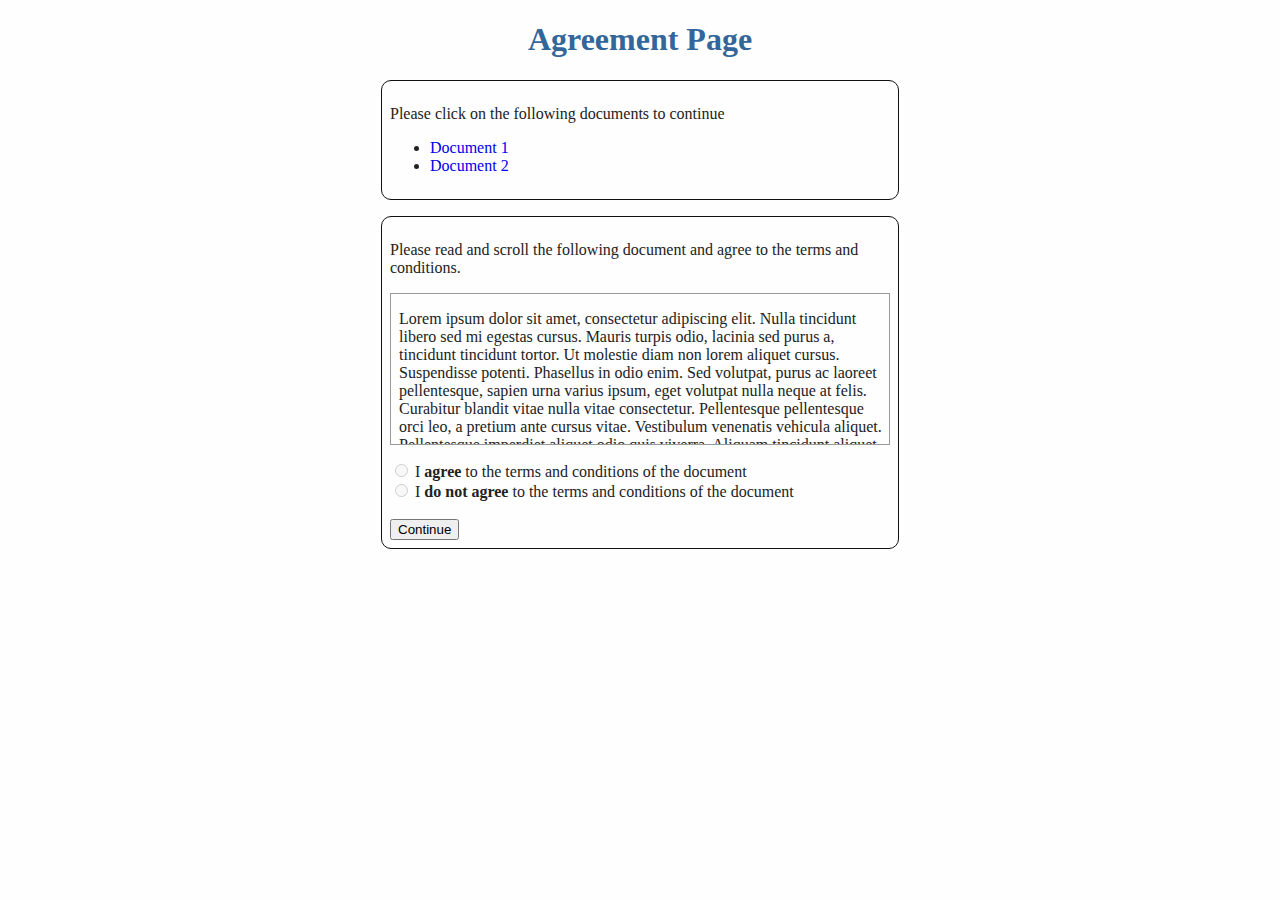
<file: public_html/FINAL/index.html>
<!DOCTYPE html>
<html>
	<head>
		<title> JavaScript - Midterm/Final Exam </title>
		<style>
			body {
				background-color: #fefefe;
				color: #222;
			}
			
			h1 {
				text-align: center;
				color: #369;
			}
			
			.contentBox {
				
				width: 500px;
				border: 1px solid #111;
				margin: 1em;
				margin-left: auto;
				margin-right: auto;
				padding: 0.5em;
				border-radius: 10px;
			
			}
			.scrollBoxWrapper {
				border: 1px solid #999;
				margin-top: 0.5em;
				margin-bottom: 1em;
				padding-left: 0.5em;
			}
			.scrollBox {
				height: 150px;
				overflow: auto;
			}
			
			a {
				text-decoration: none;
			}
			
			a:hover {
				text-decoration: underline;
			}
		</style>
	</head>
	<body>
	
		<h1> Agreement Page </h1>
		<div id="section1" class="contentBox">
		
			<p> Please click on the following documents to continue </p>
			
			<ul>
				<li> <a href="#" id="agreeLink1" />Document 1</a> </li>
				<li> <a href="#" id="agreeLink2" />Document 2</a> </li>
			</ul>
		
		</div>	
		
		
		<div id="section2" class="contentBox">
			
			<p> Please read and scroll the following document and agree to the terms and conditions. </p>
			
			<div class="scrollBoxWrapper">
			<div id="agreeScroll" class="scrollBox">
				<p>
					Lorem ipsum dolor sit amet, consectetur adipiscing elit. Nulla tincidunt libero sed mi egestas cursus. Mauris turpis odio, lacinia sed purus a, tincidunt tincidunt tortor. Ut molestie diam non lorem aliquet cursus. Suspendisse potenti. Phasellus in odio enim. Sed volutpat, purus ac laoreet pellentesque, sapien urna varius ipsum, eget volutpat nulla neque at felis. Curabitur blandit vitae nulla vitae consectetur. Pellentesque pellentesque orci leo, a pretium ante cursus vitae. Vestibulum venenatis vehicula aliquet. Pellentesque imperdiet aliquet odio quis viverra. Aliquam tincidunt aliquet euismod. In id ornare nunc, quis sodales nunc. Aliquam venenatis sed lacus eget tristique.
				</p>
				<p>
					Nullam at odio eu urna dictum consectetur. Proin vitae vulputate odio, viverra imperdiet est. Aenean quam lectus, vehicula vitae euismod nec, luctus eget elit. Quisque consectetur non nisi tempor tempus. Etiam eleifend ipsum neque, sit amet cursus lectus feugiat sit amet. Curabitur laoreet, est suscipit imperdiet consequat, tortor diam venenatis mi, eget convallis est sem quis felis. Sed suscipit lorem scelerisque magna porttitor auctor. Aenean eget dui dignissim, iaculis tortor ut, blandit orci.
				</p>
				<p>
					Duis iaculis sem neque, vitae imperdiet velit fringilla et. Nullam nunc justo, venenatis sit amet justo vel, convallis scelerisque metus. Quisque nec sodales lectus. Praesent sagittis augue sed dui euismod elementum. Maecenas vel nulla id massa pulvinar facilisis. Quisque aliquam nulla velit. In viverra tempus erat vitae egestas.
				</p>
				<p>
					Nunc nec dapibus ante. Nullam dictum ut sem mollis pulvinar. Quisque tincidunt non erat vel convallis. Ut metus nibh, euismod in ultricies vel, congue eget metus. Sed laoreet lacinia sollicitudin. Mauris dictum diam et gravida ullamcorper. Fusce libero leo, ultricies pellentesque justo vitae, adipiscing dictum metus. Aenean convallis elit a iaculis imperdiet.
				</p>
				<p>
					Cras aliquet neque et rhoncus mollis. Ut rhoncus elit neque, sit amet ullamcorper purus venenatis quis. Etiam molestie, libero nec commodo vestibulum, libero erat consequat lorem, eu elementum quam lacus et eros. Cras vitae lacus id felis euismod ullamcorper. Cras et leo quis tortor molestie vehicula. Sed lobortis mauris quis eleifend posuere. Suspendisse iaculis ultrices massa. Vivamus a libero vel mauris feugiat elementum. 
				</p>
			</div>
			</div>
			
			<form name="mform" id="mainform" action="">
			
				<input type="radio" id="agree" name="agreeForm" value="agree" disabled="disabled" /> <label for="agree"> I <strong>agree</strong> to the terms and conditions of the document</label>
				<br />
				<input type="radio" id="notagree" name="agreeForm" value="notagree" disabled="disabled" /> <label for="notagree"> I <strong>do not agree</strong> to the terms and conditions of the document</label>
			
				<br /><br />
				<input type="button" id="submitAgreement" value="Continue" />
			</form>
			
		</div>
        <script type="text/javascript" src="jquery.js"></script>
	<script type="text/javascript" src="script.js"></script>
	</body>
</html>
</file>
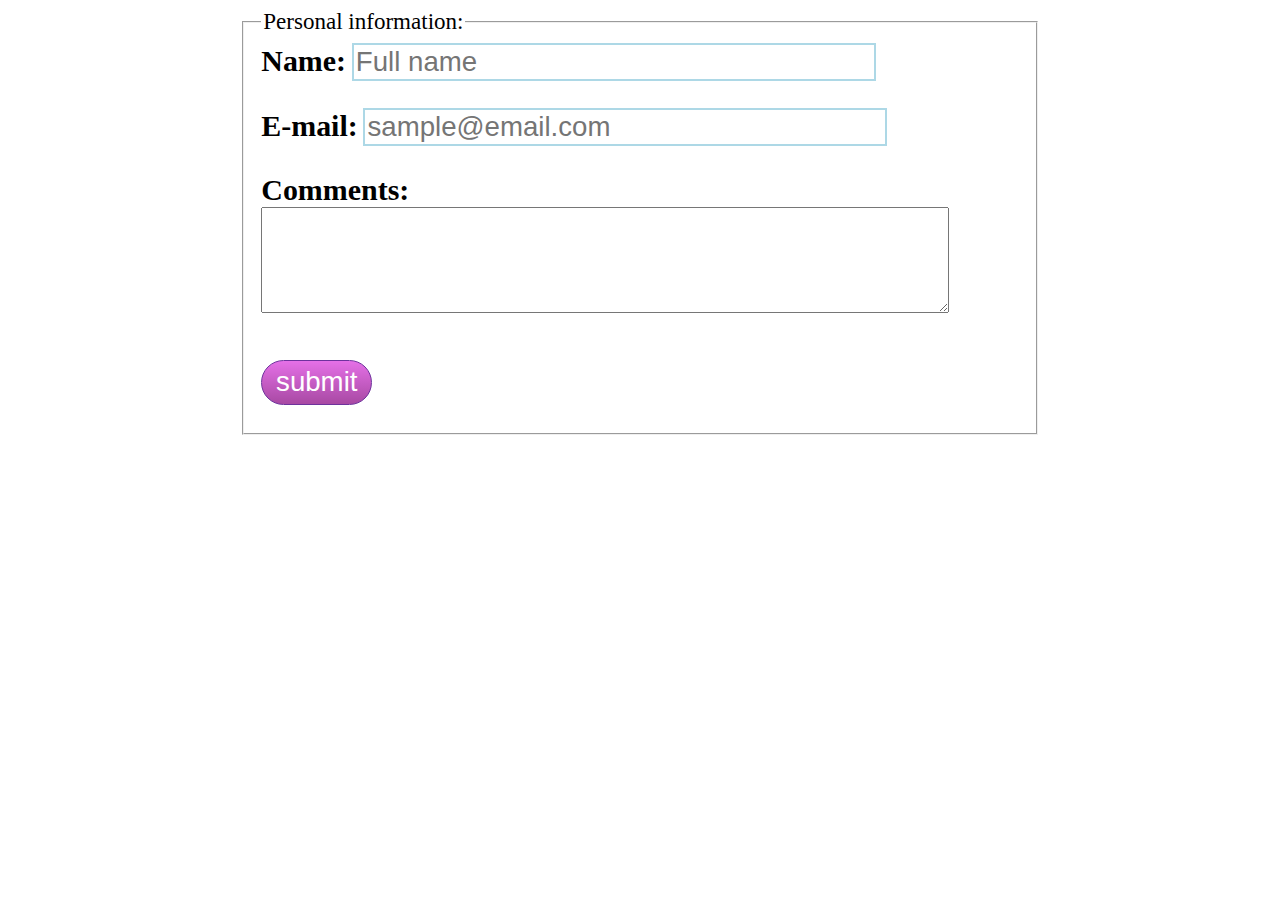
<file: public_html/week2/index.html>
<!DOCTYPE html>
<!--
To change this license header, choose License Headers in Project Properties.
To change this template file, choose Tools | Templates
and open the template in the editor.
-->
<html>
    <head>
        <title>Week 2 Lab</title>
        <meta charset="UTF-8">
        <meta name="viewport" content="width=device-width">
        <link rel="stylesheet" type="text/css" href="style.css" />

    </head>
    <body>
        
    <form name="mainform" id="mainform" action="">
        <div id="content">
        <fieldset>
                <legend>Personal information:</legend>                
                
                <label for="name">Name:</label> 
                <input id="name" name="name" type="text" size="30" placeholder="Full name" /> 
                <span class="error" id="err_name"></span> <br /><br />
                
                <label for="email">E-mail:</label> 
                <input id="email" name="email" type="text" size="30" placeholder="sample@email.com"  /> 
                <span class="error" id="err_email"></span> <br /><br />
                
                <label for="comments">Comments:</label> 
                <textarea id="comments" name="comments"></textarea> 
                <span class="error" id="err_comments"></span> <br /><br />
                
                <input type="button" value="submit" onclick="submitForm();" />
            </fieldset>
         </div>
    </form>
        
        <script type="text/javascript" src="scripts.js"></script>
    </body>
</html>
</file>
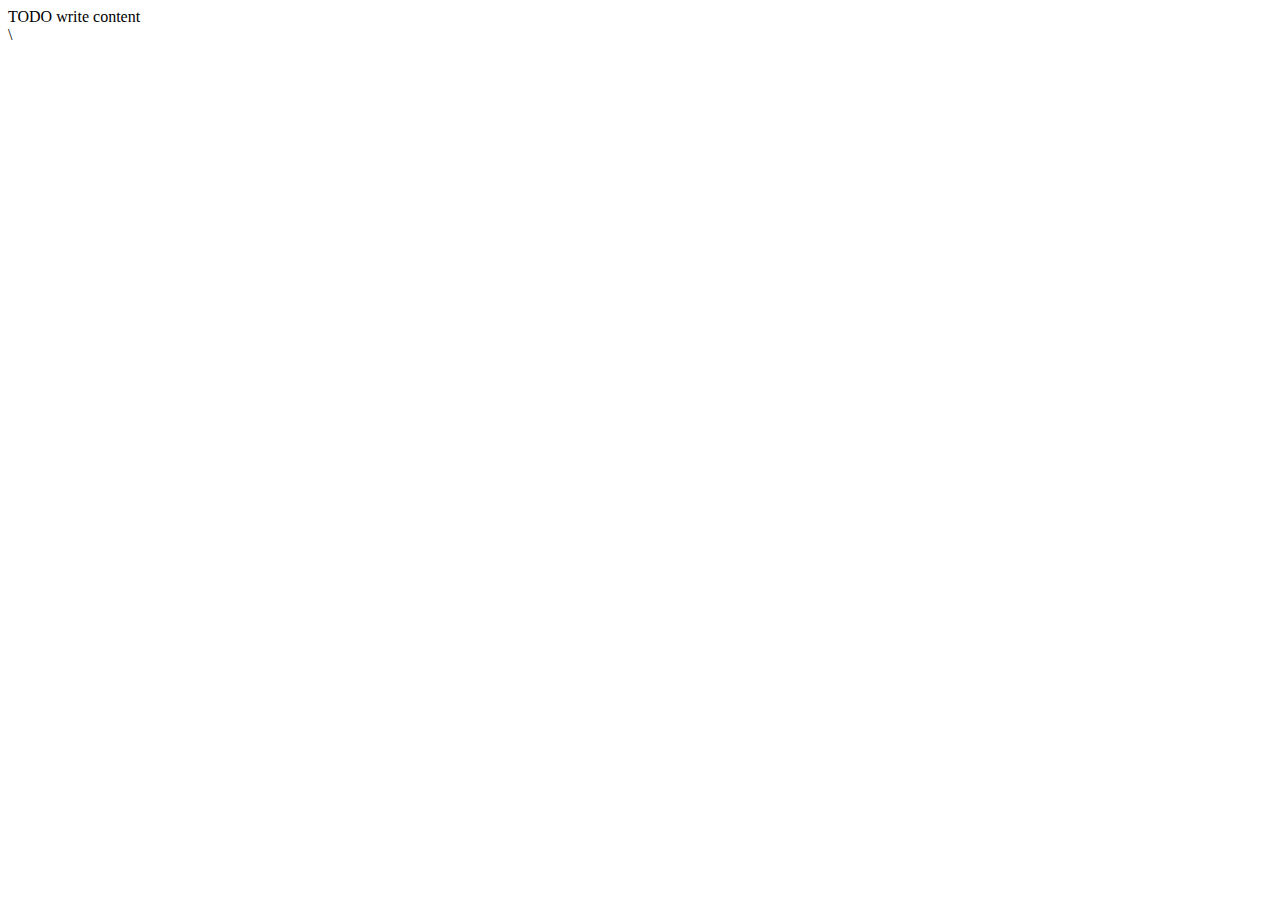
<file: public_html/week1/LAB1/index.html>
<!DOCTYPE html>
<!--
To change this license header, choose License Headers in Project Properties.
To change this template file, choose Tools | Templates
and open the template in the editor.
-->
<html>
    <head>
        <title>TODO supply a title</title>
        <meta charset="UTF-8">
        <meta name="viewport" content="width=device-width">
    </head>
    
    
    <body>
        <div>TODO write content</div>\
        
        <!--
        Step 1
        Create a JavaScript Variables each with it's own type. 
        String, boolean, number.  
        Use == and === to compare each one with a console.log 
        using IF statements.  
       -->
        
       <script type="text/javascript"> 
           
           var string1 = "java";
           var string2 = "sql";
           var number1 = 0;
           var number2 = 10;
           var bool1 = false;
           var bool2 = true;
           
       /* 
        * Comparision with ===                  -----------------------------
        */         
       
          if ( string1 === string2 ) {
            console.log ("java = sql");              
          } else {
            console.log ("java is not the same as sql");
          }
          
          if ( number1 === number2 ) {
            console.log ("same number");
          } else {
            console.log ("Different numbers");
          }
          
          if ( bool1 === bool2 ) {
              console.log ("The same decision");
          } else {
              console.log ("Different decision !!!");
          }
          
          
           /* 
        * Comparision with ==                   -----------------------------
        * STRAIGHT FORWARD COMPARISION BETWEEN THE SAME VARIABLES USING THE == THROWS
          NOT LOGIC RESULTS
        */  
       
          
           if ( string1 == string2 ) {
            console.log ("java = sql");              
          } else {
            console.log ("java is not the same as sql");
          }
          
          if ( number1 == number2 ) {
            console.log ("same number");
          } else {
            console.log ("Different numbers");
          }
          
          if ( bool1 == bool2 ) {
              console.log ("The same decision");
          } else {
              console.log ("Different decision !!!");
          }
          
             /* 
        * Comparision with the other types      -----------------------------
        * COMPARING A NUMBER WITH A BOOL WHICH HAS DIFFERENT VALUE THE !==
          IS EFFECTIVE AND CORRECT THE MISTAKE
        */  
           
           
           
           if ( number1 !== bool1) {
               console.log ("Different type of variable");
           }else {
               console.log ("Same type of variable ")
           }
           
            if ( number1 != bool1) {
               console.log ("Different type of variable");
           }else {
               console.log ("Same type of variable WRONGGG by using the wrong operator");
           }
           
                      
           if ( string1 == number1 ) {
               console.log ( "The same variable")
           }
       
       
       /* 
        * STEP 2 For loop 0 to 10      -----------------------------
        */  
       
       for ( i = 0; i <= 10; i++ ) {
           console.log (i);
       }
           
    
        console.log("");
       
       /* 
        * For loop 10 to 0      -----------------------------
        */  
       for ( x = 10; x >= 0; --x ) {
           console.log (x);
       }
       
     
       
       
       </script>
        
             
        
        
    </body>
</html>
</file>
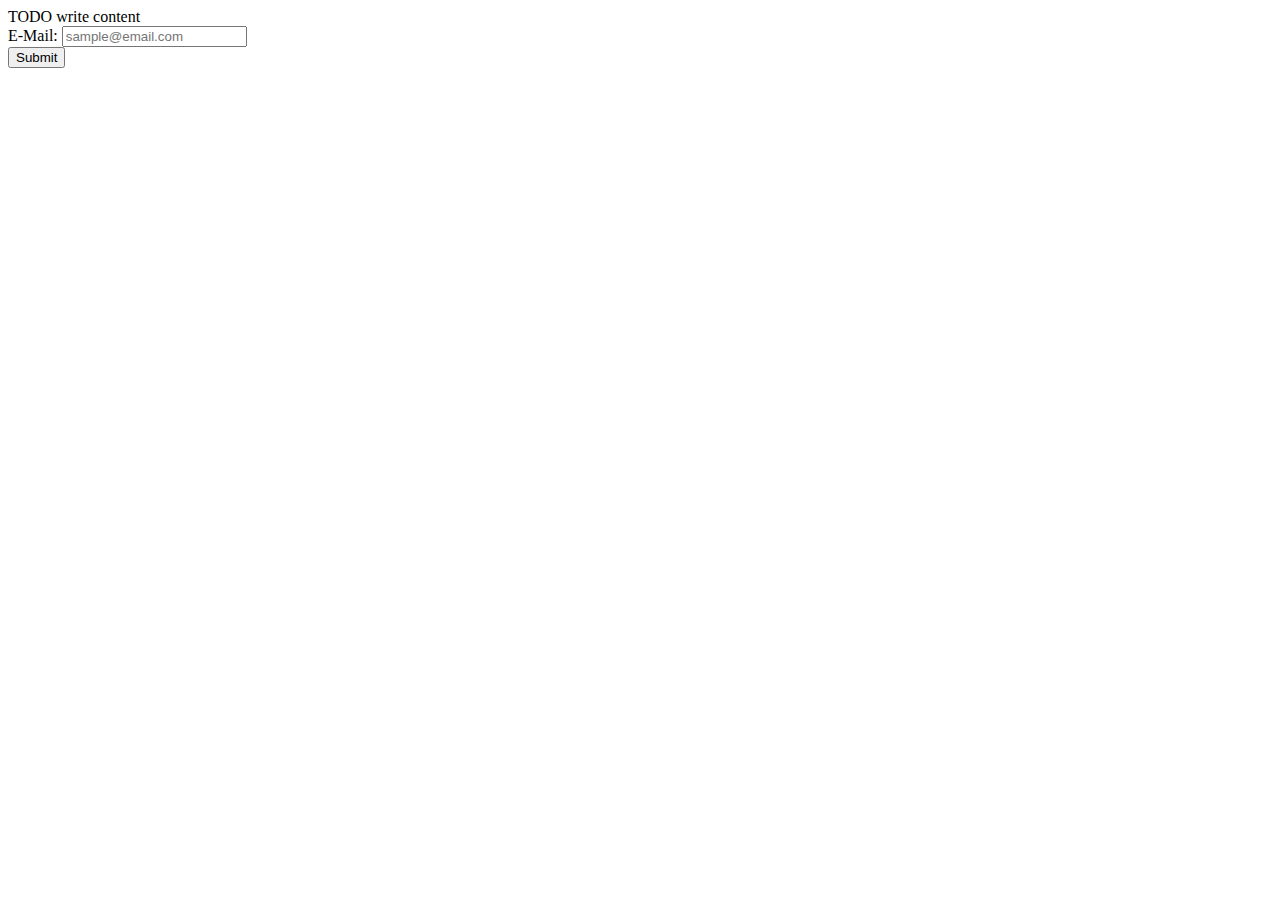
<file: public_html/week2/demo/index.html>
<!DOCTYPE html>
<!--
To change this license header, choose License Headers in Project Properties.
To change this template file, choose Tools | Templates
and open the template in the editor.
-->
<html>
    <head>
        <title>TODO supply a title</title>
        <meta charset="UTF-8">
        <meta name="viewport" content="width=device-width">
        
        <style type="text/css">
            
            .errorMsg {
                color: red;
                border: 1px solid blue;
                border-radius: 10px;
            }
            
            .validMsg {
                color: green;
                border: 1px solid blue;
                border-radius: 10px;
                
            }
            
         </style>   
        
    </head>
    <body>
        <div id="content">TODO write content</div>
        
        <form name="mainform" id="mainform">
            
            <label for="email">E-Mail:</label> 
            <input name="email" id="email" value="" placeholder="sample@email.com" />
            
            <br />
            <input type="button" value="Submit" onclick="validateEmail();" />
        </form>
        
        
        <script type="text/javascript">
        
            /*
           var email = document.getElementById("email");
           
           console.log(email.id);
           email.value = "gabriel@gforti.com";
           email.id = "EMAIL";
           
           console.log(email.id);
           */
           
           function validateEmail() {
               var email = document.getElementById("email");
               var div = document.getElementById("content");
               
               var mystring = "hey@hey.com";
               
               if ( email.value.length > 0 &&  email.value.indexOf("@") > 0 ) {
                   console.log("email is valid");
                   div.innerHTML = "<strong>Email is valid</strong>";
                   div.className = "validMsg";
               } else {
                   console.log("email is NOT valid");
                   div.innerHTML = "<strong>Email is <em>NOT</em> valid</strong>";
                   div.className = "errorMsg";
               }
               
               
               
               div.style.borderLeft = "5px solid yellow";
               
           }
           
           console.log( window );
           
        </script>
    </body>
</html>
</file>
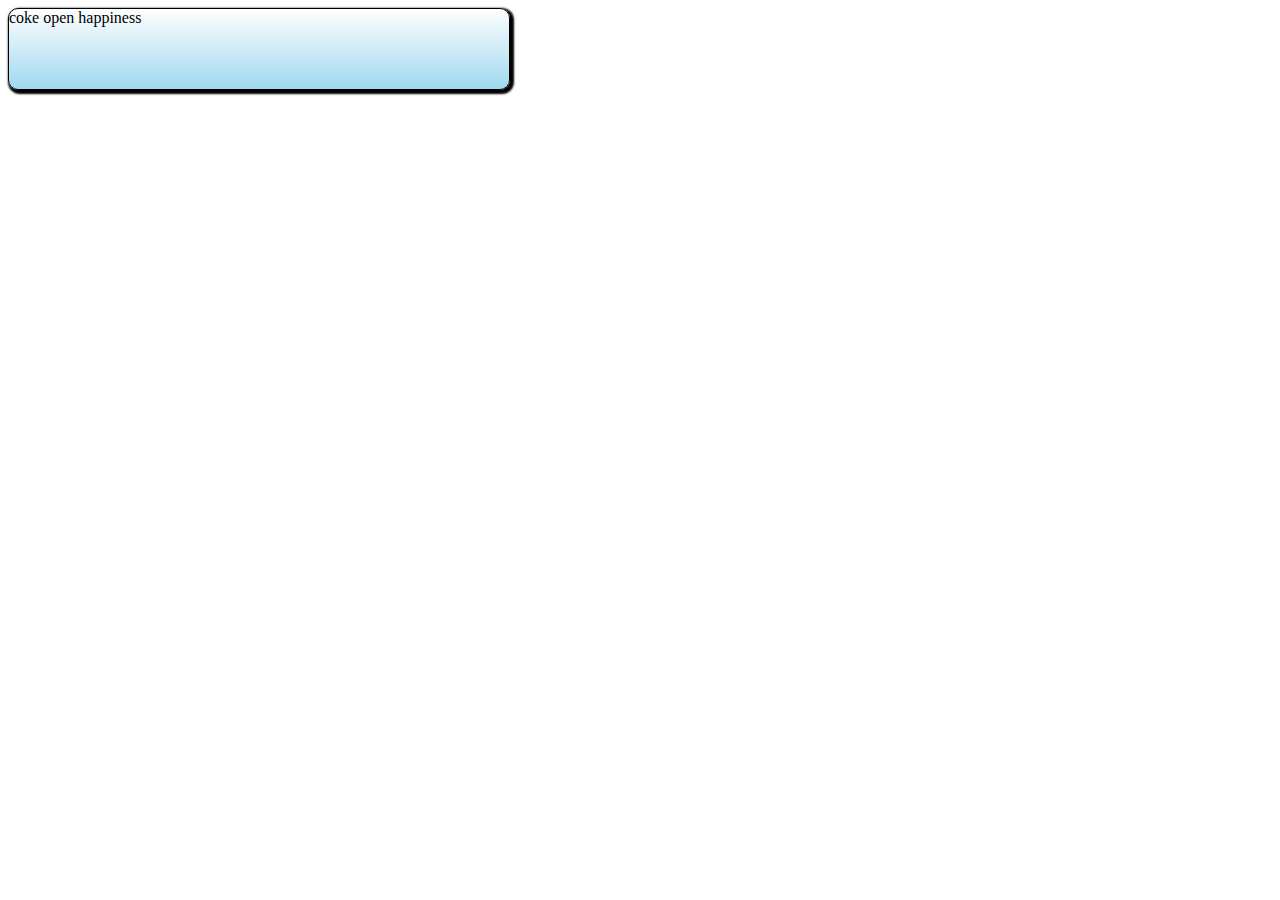
<file: public_html/week3/lab3/index.html>
<!DOCTYPE html>
<html>
    <head>
        <title>Week 3 Lab</title>
        <meta charset="UTF-8">
        <meta name="viewport" content="width=device-width">
        <link rel="stylesheet" type="text/css" href="style.css" />

    </head>
    <body>
        
        <div id="ad"> This is my ad </div>
        
        <script type="text/javascript" src="scripts.js">
            
     
            
        </script>
        
            
    </body>
</html>
</file>
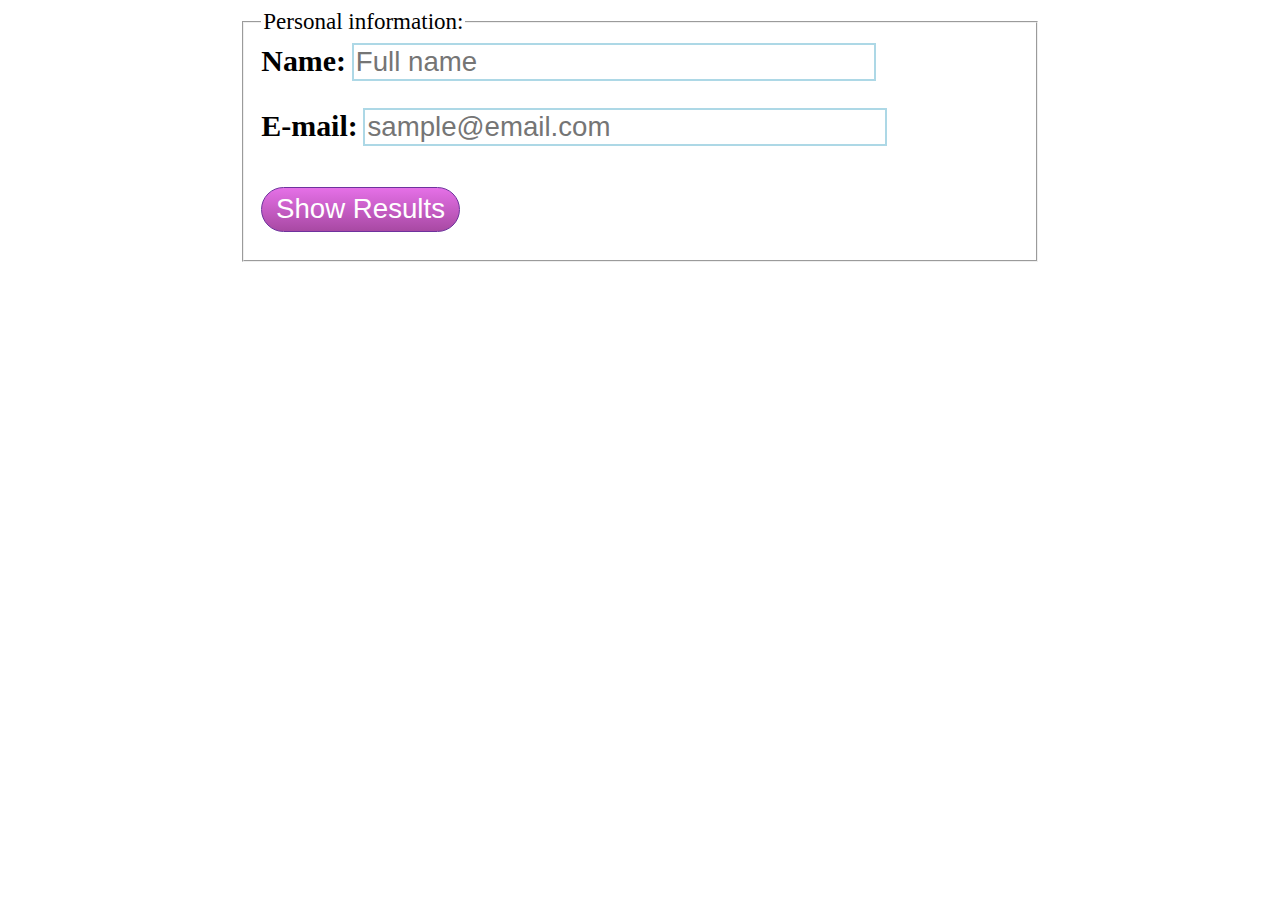
<file: public_html/week4/lab4/index.html>
<!DOCTYPE html>
<html>
    <head>
        <title>Week 4 Lab</title>
        <meta charset="UTF-8">
        <meta name="viewport" content="width=device-width">
        <link rel="stylesheet" type="text/css" href="style.css" />

    </head>
    <body>
        
        <form name="mainform" id="mainform" action="">
            <div id="content">
                <fieldset>
                    <legend>Personal information:</legend>                
                    <label for="name">Name:</label> <input id="fullname" name="name" type="text" size="30" placeholder="Full name" /> <span class="error" id="err_name"></span> <br /><br />
                    <label for="email">E-mail:</label> <input id="email" name="email" type="text" size="30" placeholder="sample@email.com"  /> <span class="error" id="err_email"></span> <br /><br />

                    <input type="button" id="showResults" value="Show Results" />

                </fieldset>
            </div>
        </form>
        
        <script type="text/javascript" src="script.js"></script>
    </body>
</html>
</file>
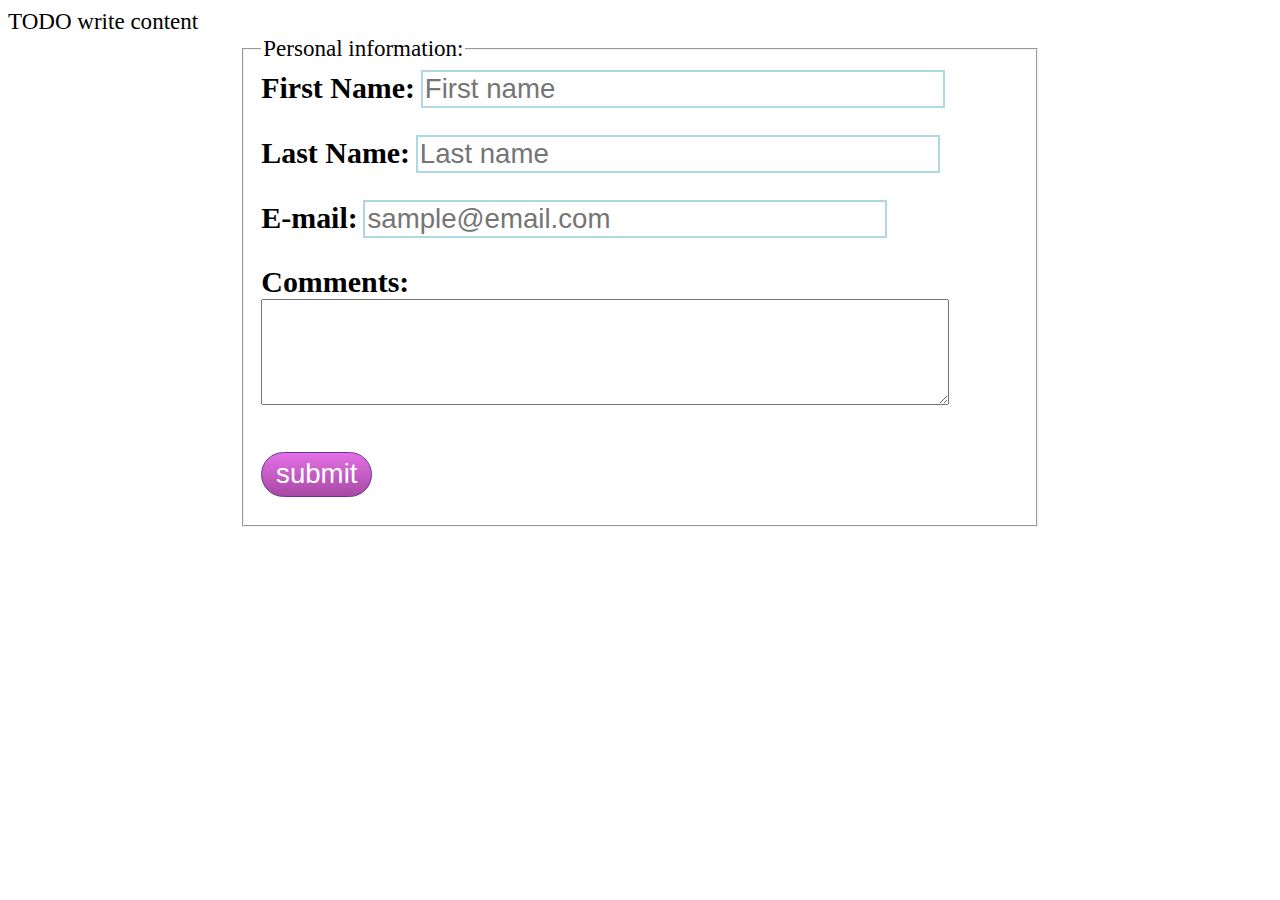
<file: public_html/week5/lab/index.html>
<!DOCTYPE html>
<!--
To change this license header, choose License Headers in Project Properties.
To change this template file, choose Tools | Templates
and open the template in the editor.
-->
<html>
    <head>
        <title>Week5</title>
        <meta charset="UTF-8">
        <meta name="viewport" content="width=device-width">
        <link rel="stylesheet" type="text/css" href="style.css" />
    </head>
    <body>
        <div>TODO write content</div>
  <form name="mainform" id="mainform" action="">
        <div id="content">
        <fieldset>
                <legend>Personal information:</legend>                
                
                <label for="fname">First Name:</label> 
                <input id="fname" name="fname" type="text" size="30" placeholder="First name" /> 
                <span class="error" id="err_fname"></span> <br /><br />
                
                 <label for="lname">Last Name:</label> 
                <input id="lname" name="lname" type="text" size="30" placeholder="Last name" /> 
                <span class="error" id="err_lname"></span> <br /><br />
                
                <label for="email">E-mail:</label> 
                <input id="email" name="email" type="text" size="30" placeholder="sample@email.com"  /> 
                <span class="error" id="err_email"></span> <br /><br />
                
                <label for="comments">Comments:</label> 
                <textarea id="comments" name="comments"></textarea> 
                <span class="error" id="err_comments"></span> <br /><br />
                
                <input type="button" value="submit" id="submitbtn"  />
                
            </fieldset>
         </div>
    </form>
        
        
        
        
        <script type="text/javascript" src="scripts.js">
            
        </script>
        
        
    </body>
</html>
</file>
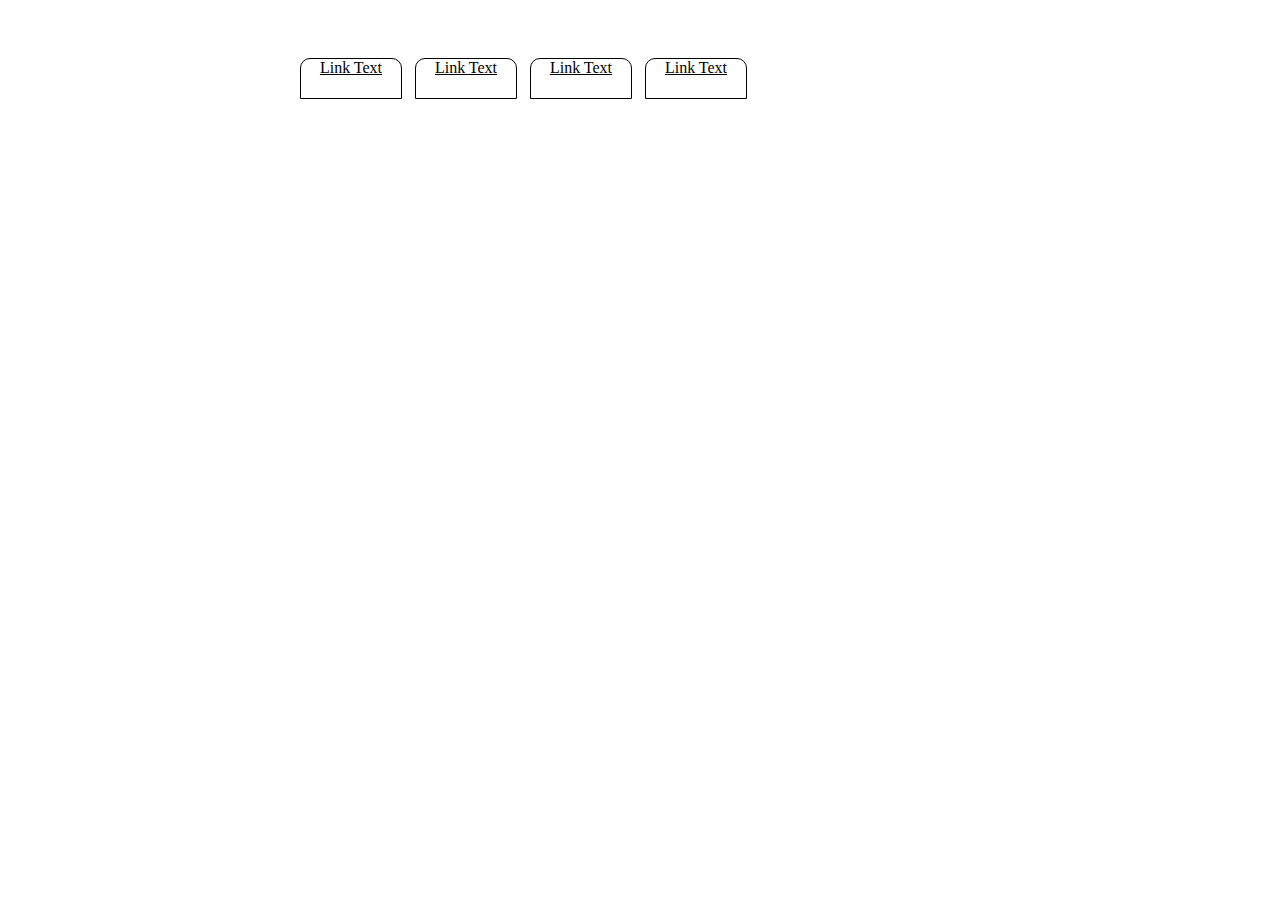
<file: public_html/week7/lab7/index.html>
<!DOCTYPE html>
<html>
	<head>
		<title> JQuery - Week 7 Lab </title>
		<style>
			#nav {
				margin: 0 auto 50px auto;
				padding: 50px 0 0 172px;
				width: 852px;
				min-height: 130px;
				list-style: none;
			}

			#nav li {
				margin-right: 15px;
				width: 100px;
				float: left;
			}

			#nav a {
				width: 100px;
				height: 39px;
				overflow: hidden;
				border: 1px solid black;
				display: block;
				color: #000;
				text-align: center;
				border-radius: 10px 10px 0 0;
			}






			.contentBox { 	
				clear: both;
				width: 300px;
				border: 1px solid black;
				margin-top: 1em;
				margin-left: auto;
				margin-right: auto;
				background: linear-gradient(to bottom, rgba(0, 0, 0, 0.02) 0%, rgba(0, 0, 0, 0.1) 34%, rgba(0, 0, 0, 0.12) 68%, rgba(0, 0, 0, 0.25) 100%) repeat scroll 0 0 transparent;

			}
		</style>
	</head>
	<body>

		<ul id="nav">
			<li class="button-color-1"> <a href="#" title="My fancy link">Link Text</a> </li>
			<li class="button-color-2"> <a href="#" title="My fancy link">Link Text</a> </li>
			<li class="button-color-3"> <a href="#" title="My fancy link">Link Text</a> </li>
			<li class="button-color-4"> <a href="#" title="My fancy link">Link Text</a> </li>
		</ul>


		<div id="nav1" class="contentBox">
			<h1>Nav 1</h1>
			Lorem ipsum dolor sit amet, consectetur adipiscing elit. Sed facilisis blandit odio, scelerisque porttitor nulla tincidunt non. Praesent non lobortis nibh. Morbi volutpat erat tellus, quis euismod massa suscipit ut. Proin justo lacus, ultrices imperdiet tristique ac, ultrices nec risus. Proin lectus felis, ultricies in placerat non, viverra nec orci. Quisque mollis leo nec urna feugiat, non dapibus magna vulputate. Interdum et malesuada fames ac ante ipsum primis in faucibus. Cras malesuada nunc at nisi sodales, in lobortis lectus luctus. In ut orci arcu. Nullam hendrerit posuere molestie. Sed vulputate, ipsum non suscipit consequat, mi sem iaculis turpis, sed porta felis mi tincidunt eros. Donec venenatis, nibh a sollicitudin aliquam, lectus purus eleifend diam, ultrices commodo justo enim facilisis felis. Aliquam iaculis vitae justo ac convallis. Integer dignissim elit ut metus egestas pharetra eget a urna. 
		</div>

		<div id="nav2">
			<h1>Nav 2</h1>
			Lorem ipsum dolor sit amet, consectetur adipiscing elit. Sed facilisis blandit odio, scelerisque porttitor nulla tincidunt non. Praesent non lobortis nibh. Morbi volutpat erat tellus, quis euismod massa suscipit ut. Proin justo lacus, ultrices imperdiet tristique ac, ultrices nec risus. Proin lectus felis, ultricies in placerat non, viverra nec orci. Quisque mollis leo nec urna feugiat, non dapibus magna vulputate. Interdum et malesuada fames ac ante ipsum primis in faucibus. Cras malesuada nunc at nisi sodales, in lobortis lectus luctus. In ut orci arcu. Nullam hendrerit posuere molestie. Sed vulputate, ipsum non suscipit consequat, mi sem iaculis turpis, sed porta felis mi tincidunt eros. Donec venenatis, nibh a sollicitudin aliquam, lectus purus eleifend diam, ultrices commodo justo enim facilisis felis. Aliquam iaculis vitae justo ac convallis. Integer dignissim elit ut metus egestas pharetra eget a urna. 
		</div>

		<div id="nav3">
			<h1>Nav 3</h1>
			Lorem ipsum dolor sit amet, consectetur adipiscing elit. Sed facilisis blandit odio, scelerisque porttitor nulla tincidunt non. Praesent non lobortis nibh. Morbi volutpat erat tellus, quis euismod massa suscipit ut. Proin justo lacus, ultrices imperdiet tristique ac, ultrices nec risus. Proin lectus felis, ultricies in placerat non, viverra nec orci. Quisque mollis leo nec urna feugiat, non dapibus magna vulputate. Interdum et malesuada fames ac ante ipsum primis in faucibus. Cras malesuada nunc at nisi sodales, in lobortis lectus luctus. In ut orci arcu. Nullam hendrerit posuere molestie. Sed vulputate, ipsum non suscipit consequat, mi sem iaculis turpis, sed porta felis mi tincidunt eros. Donec venenatis, nibh a sollicitudin aliquam, lectus purus eleifend diam, ultrices commodo justo enim facilisis felis. Aliquam iaculis vitae justo ac convallis. Integer dignissim elit ut metus egestas pharetra eget a urna. 
		</div>

		<div id="nav4">
			<h1>Nav 4</h1>
			Lorem ipsum dolor sit amet, consectetur adipiscing elit. Sed facilisis blandit odio, scelerisque porttitor nulla tincidunt non. Praesent non lobortis nibh. Morbi volutpat erat tellus, quis euismod massa suscipit ut. Proin justo lacus, ultrices imperdiet tristique ac, ultrices nec risus. Proin lectus felis, ultricies in placerat non, viverra nec orci. Quisque mollis leo nec urna feugiat, non dapibus magna vulputate. Interdum et malesuada fames ac ante ipsum primis in faucibus. Cras malesuada nunc at nisi sodales, in lobortis lectus luctus. In ut orci arcu. Nullam hendrerit posuere molestie. Sed vulputate, ipsum non suscipit consequat, mi sem iaculis turpis, sed porta felis mi tincidunt eros. Donec venenatis, nibh a sollicitudin aliquam, lectus purus eleifend diam, ultrices commodo justo enim facilisis felis. Aliquam iaculis vitae justo ac convallis. Integer dignissim elit ut metus egestas pharetra eget a urna. 
		</div>

		<script type="text/javascript" src="jquery.js"></script>
                <script type="text/javascript" src="script.js"></script>
	</body>
</html>
</file>
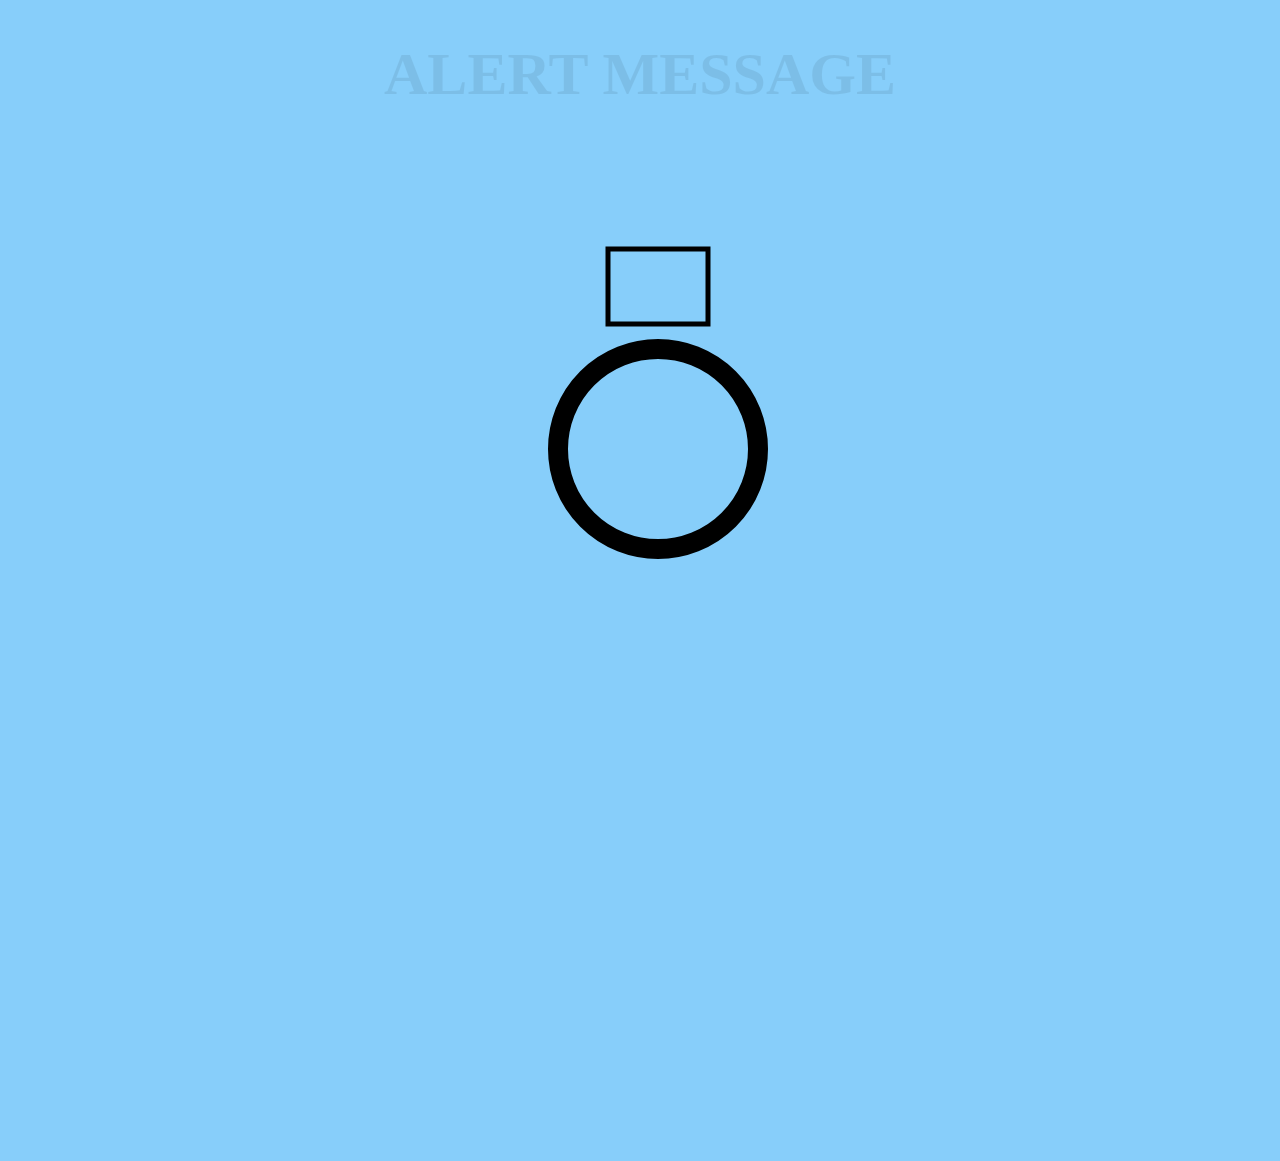
<file: public_html/week8/lab8/index.html>
<!DOCTYPE html>
<!--
To change this license header, choose License Headers in Project Properties.
To change this template file, choose Tools | Templates
and open the template in the editor.
-->
<html>
    <head>
        <title>Week 8 Lab</title>
        <meta charset="UTF-8">
        <meta name="viewport" content="width=device-width">
        <link rel="stylesheet" type="text/css" href="style.css">
    </head>
    <body>
        <div id = "fading"><h1>ALERT MESSAGE</h1></div>
        
         <canvas id="images" width="1000" height="1000"></canvas>
         
        <script type="text/javascript" src="script.js"></script>
        
    </body>
</html>
</file>
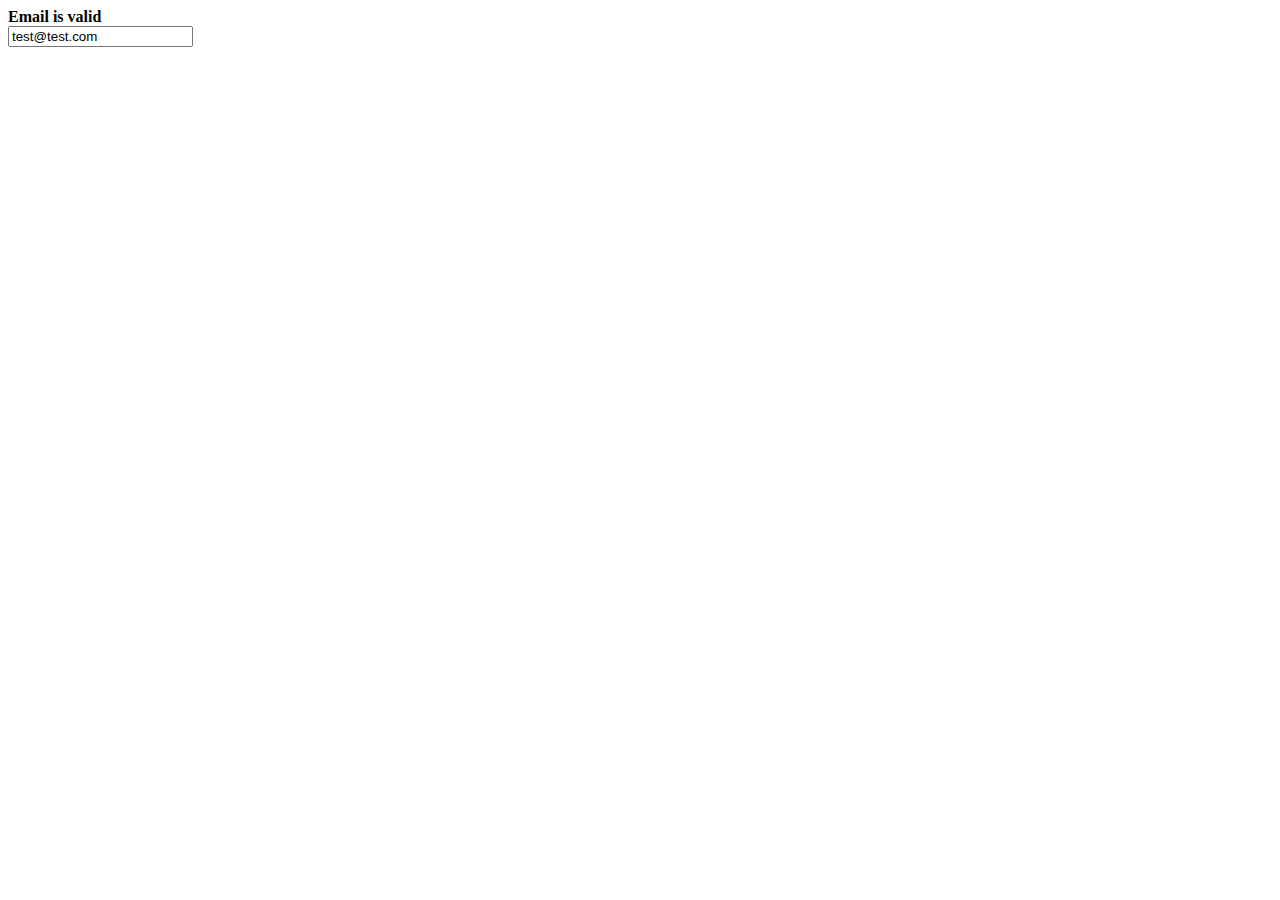
<file: public_html/week3/demo/week3.html>
<!DOCTYPE html>
<!--
To change this license header, choose License Headers in Project Properties.
To change this template file, choose Tools | Templates
and open the template in the editor.
-->
<html>
    <head>
        <title>TODO supply a title</title>
        <meta charset="UTF-8">
        <meta name="viewport" content="width=device-width">
    </head>
    <body>
       <div id="todo">TODO write content</div>
        
        <input type="text" name="email" id="Email" value="test@test.com" maxlength="10" />
        
        <script type="text/javascript">
            
            /*
            document.title
            -Sets or returns the title of the document

            document.URL
            -Returns the full URL of the document

            document.getElementById()
            -Returns the element that has the ID attribute with the specified value

             document.getElementById().innerHTML
             -Changes the html content of the Div or Span Object
            */
           var todo = document.getElementById("todo");
           
           todo.innerHTML = "<strong>Todo Complete</strong>";
           console.log(todo);
           
           
           document.title = "Title Replaced";
           console.log(document.URL);
            
            /*
             * Input Object Properties

                -disabled = Sets or returns whether the text field is disabled, or not
                -name = Sets or returns the value of the name attribute of a text field
                -type = Returns which type of form element a text field is
                -value = Sets or returns the value of the value attribute of the text field

             */
            var email = document.getElementById("Email");
            
            console.log(email.value);
            console.log(email.type);
            console.log(email.name);
            console.log(email.disabled);
            
            
            //email.disabled = true;
            email.readOnly = true;
            
            
            /*
             * functions
            -A function is a block of code that will execute when called.
            -Like variables function are case sensitive.
            A function can also take arguments.
            Arguments are values that get passed in and put into a variable.
            Functions can return a value with the return keyword.  
            The value that a function returns can be put into another variable.

             */
            function changePageTitle( title ){
                document.title = title;
            }
            
            changePageTitle("I passed an argument param");
            //changePageTitle("I passed another argument param");
            
            
            function isEmailValid( email ) {
                
                if ( email.length ) {
                    return true;
                }
                return false;                
            }
            
            var emailValid = isEmailValid(email.value);
            
             if ( emailValid ) {
                todo.innerHTML = "<strong>Email is valid</strong>";
            } else {
                todo.innerHTML = "<strong>Email is NOT valid</strong>";
            }
            
            if ( isEmailValid(email.value) ) {
                todo.innerHTML = "<strong>Email is valid</strong>";
            } else {
                todo.innerHTML = "<strong>Email is NOT valid</strong>";
            }
            
            
            
            /*
             * 
             * Arrays

Arrays index start at 0. 
Arrays are created like this:
var myarray = [];
You can fill data this way:
myarray[0] = “index0”;
myarray[1] = “index1”;
myarray[2] = “index2”;



When you create the Array object JavaScript adds properties and methods (functions) to the array.
.Length is a property returns the next index in the array.  
var myarray = [].
Console.log( myarray.length ); // will log1 not 0
.push() is a function that adds to the last index of the array
myarray.push(“index0”);
myarray.push(“index1”);
myarray.push(“index2”);


To Access the array you request the index within a bracket.
Var Myarray = [];
Myarray.push(“index0”);
Myarray.push(“index1”);
Myarray.push(“index2”);

Console.log(Myarray[1]);

You can also change the array index with the same way you access it.
Myarray[1] = “I changed this array”;


Best way to access all the array items is with a for loop.
var myarray = [];
Myarray.push(“index0”) … etc

For ( var I = 0; I < myarray.length; I++ ) {
        console.log (myarray[i]);
}


push()
Adds new elements to the end of an array, and returns the new length

reverse()
Reverses the order of the elements in an array

sort()
Sorts the elements of an 

join()
Joins all elements of an array into a string
             */
            var arr = [];
            arr[0] = "hi0";
            arr[1] = true;
            arr[2] = 2;
            arr.length;
            arr[arr.length] = "three";
            
            arr.push(false);
            arr.push(9);
            
            arr.reverse();
            arr.sort();
            
            console.log(arr[3]);
            console.log(arr.length);
            
            for ( var i = 0, l = arr.length; i < l; i++ ) {
                console.log(arr[i]);
            }
            
            
            
            var cars = ["ford", "honda", "toyota"];
            
            console.log(cars);
            
            console.log(cars.join("</li><li>"));
            
            
            
            
            
            
        </script>
    </body>
</html>
</file>
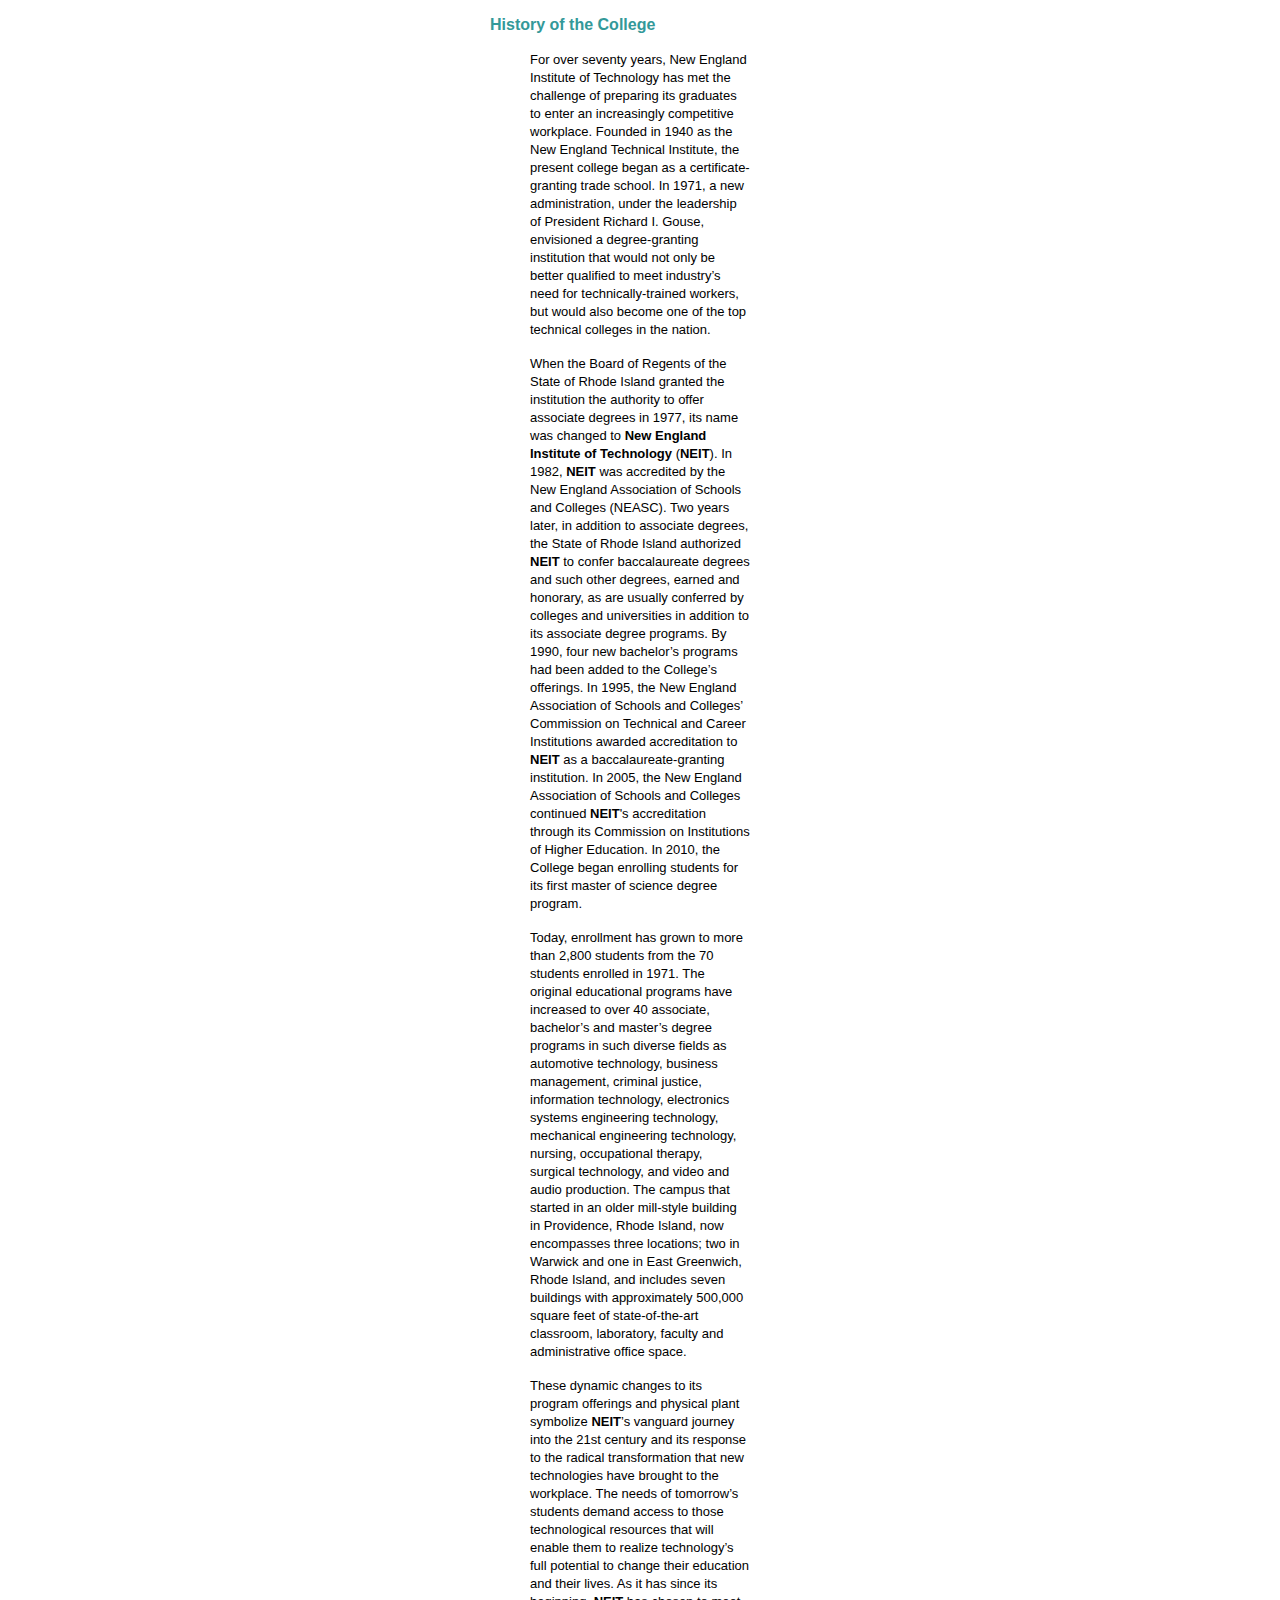
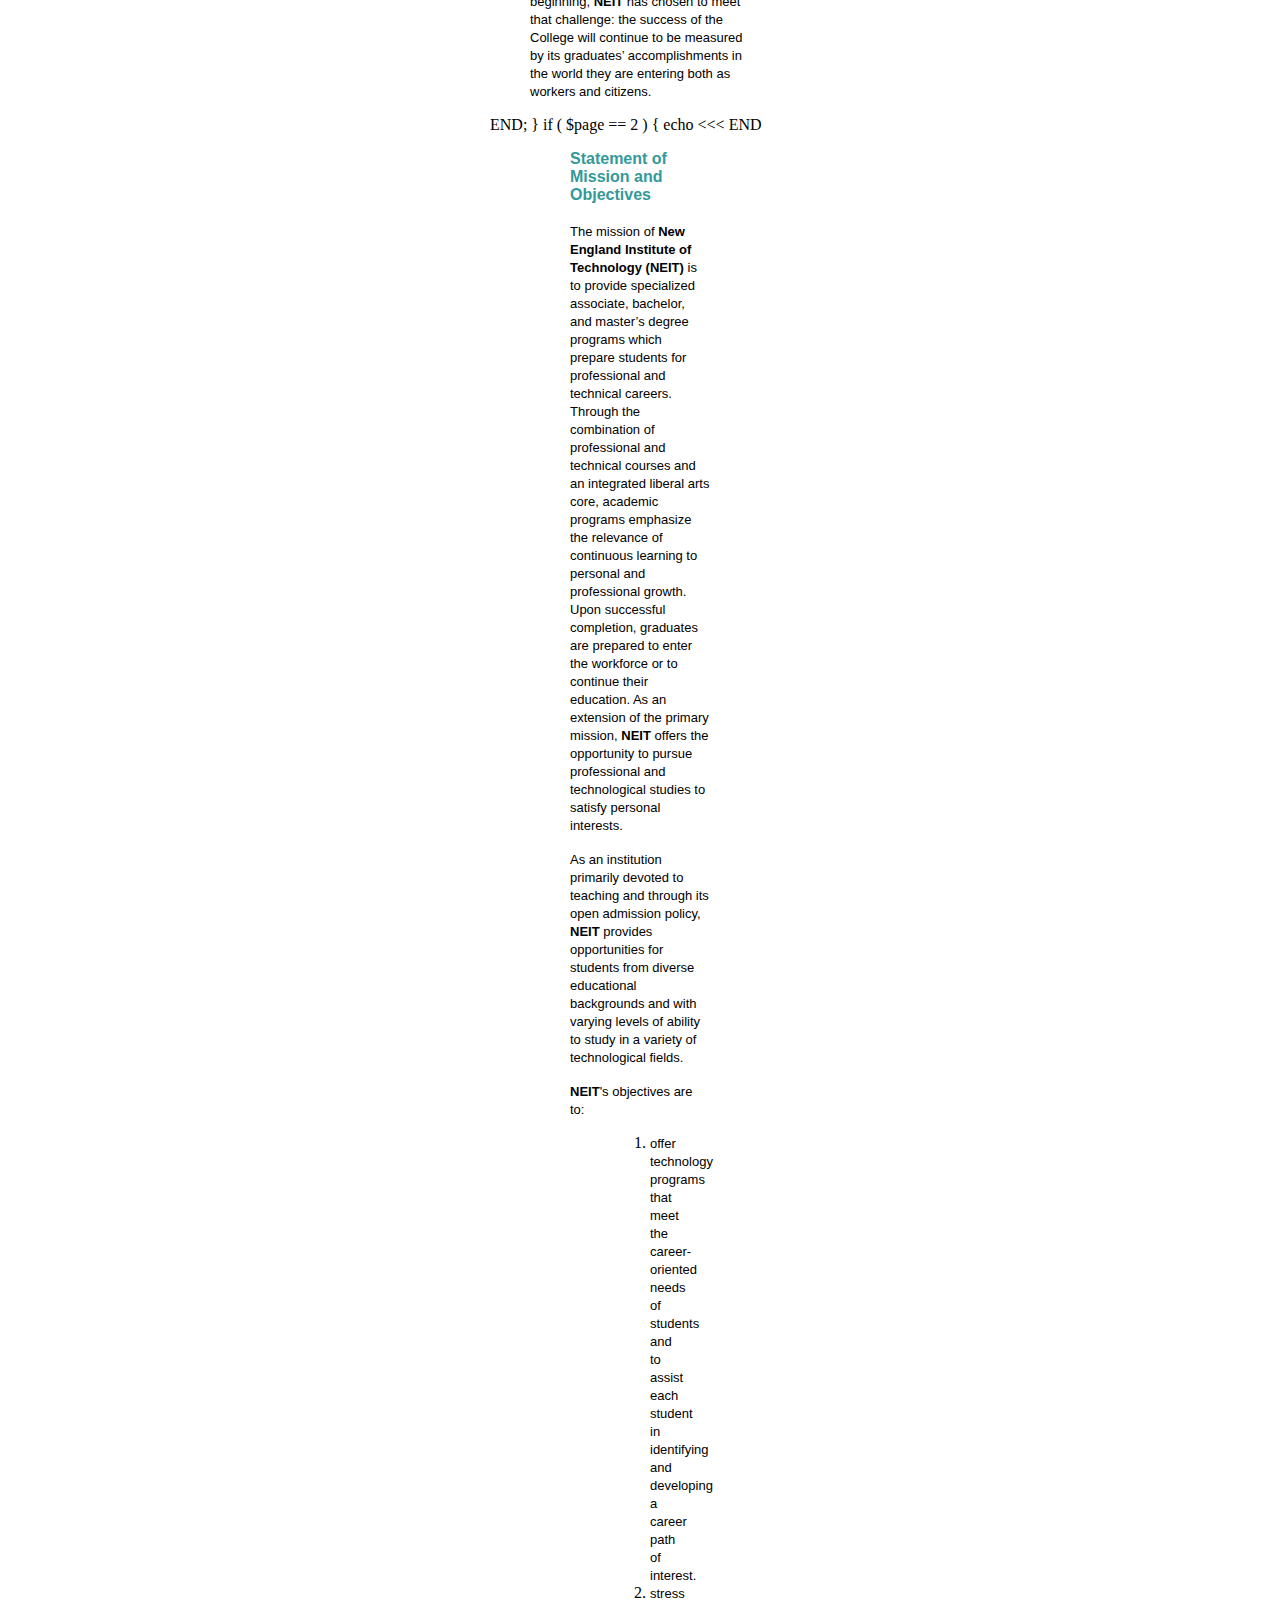
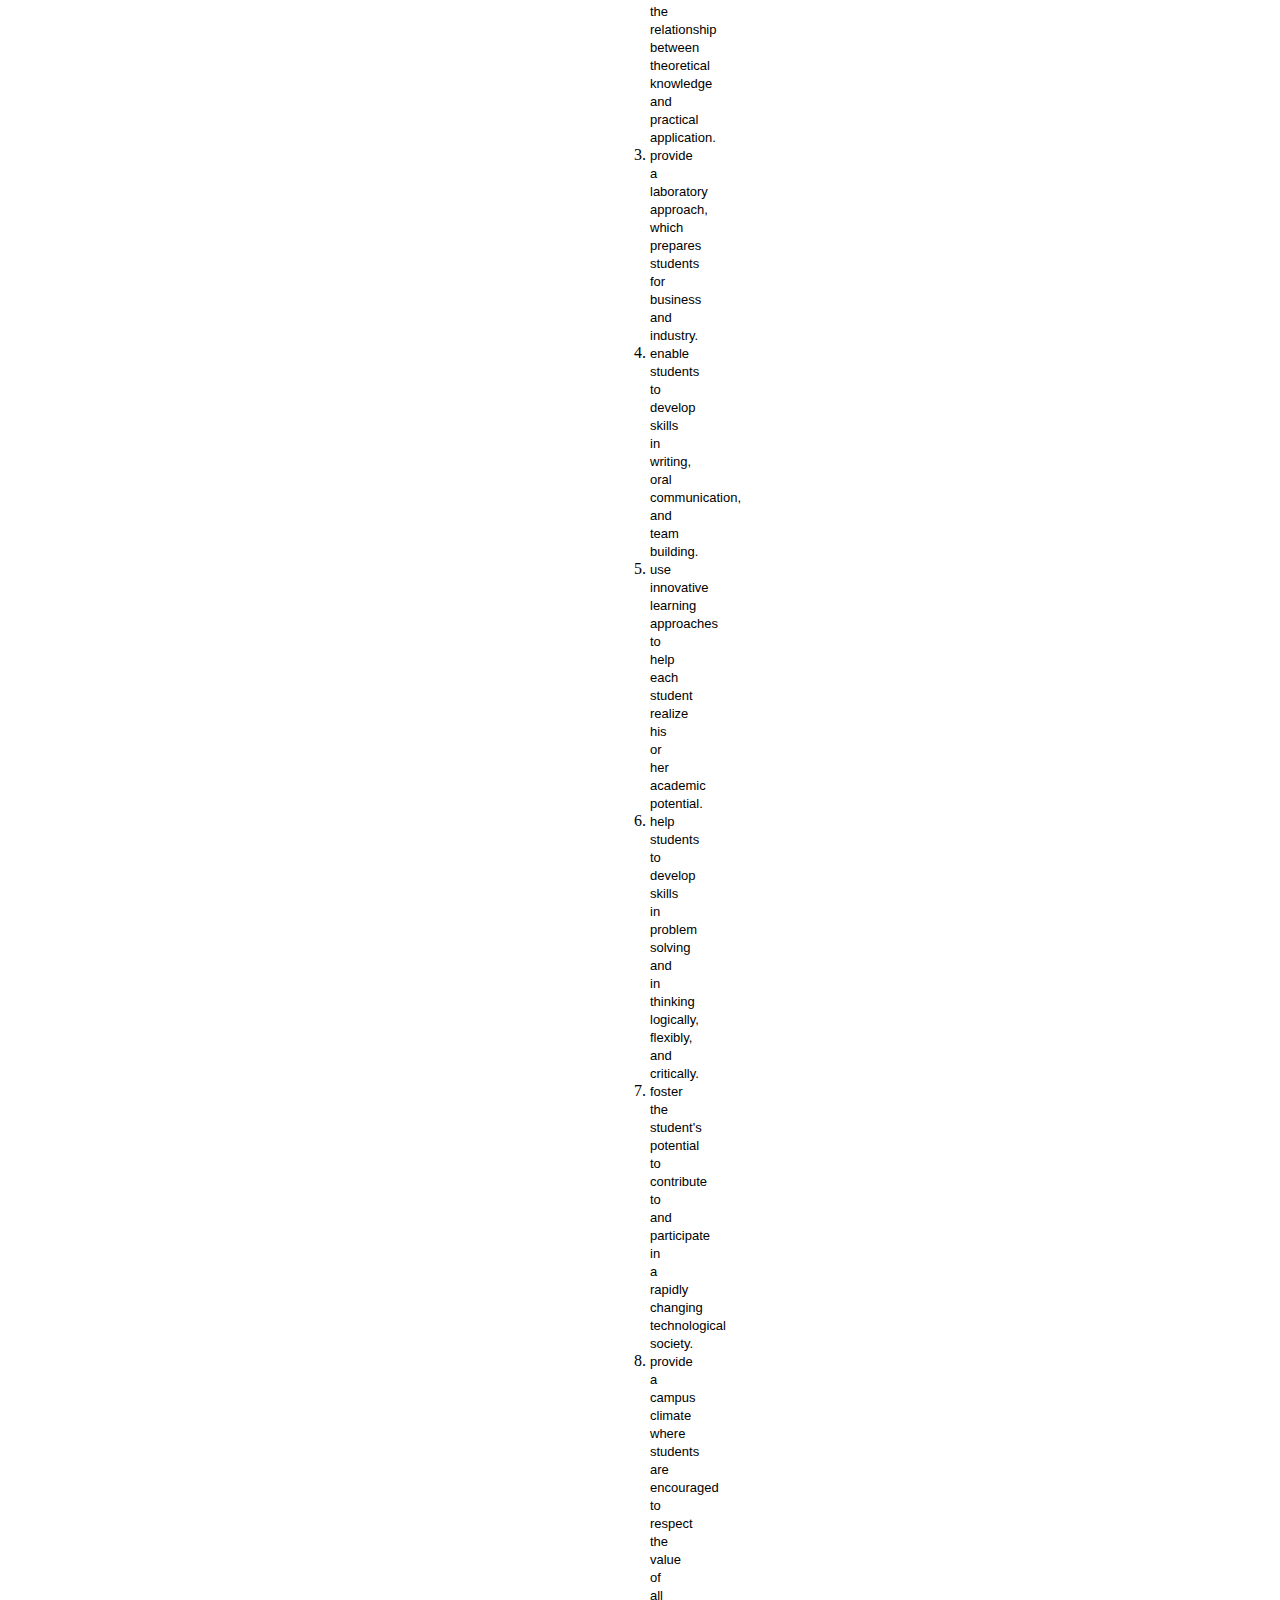
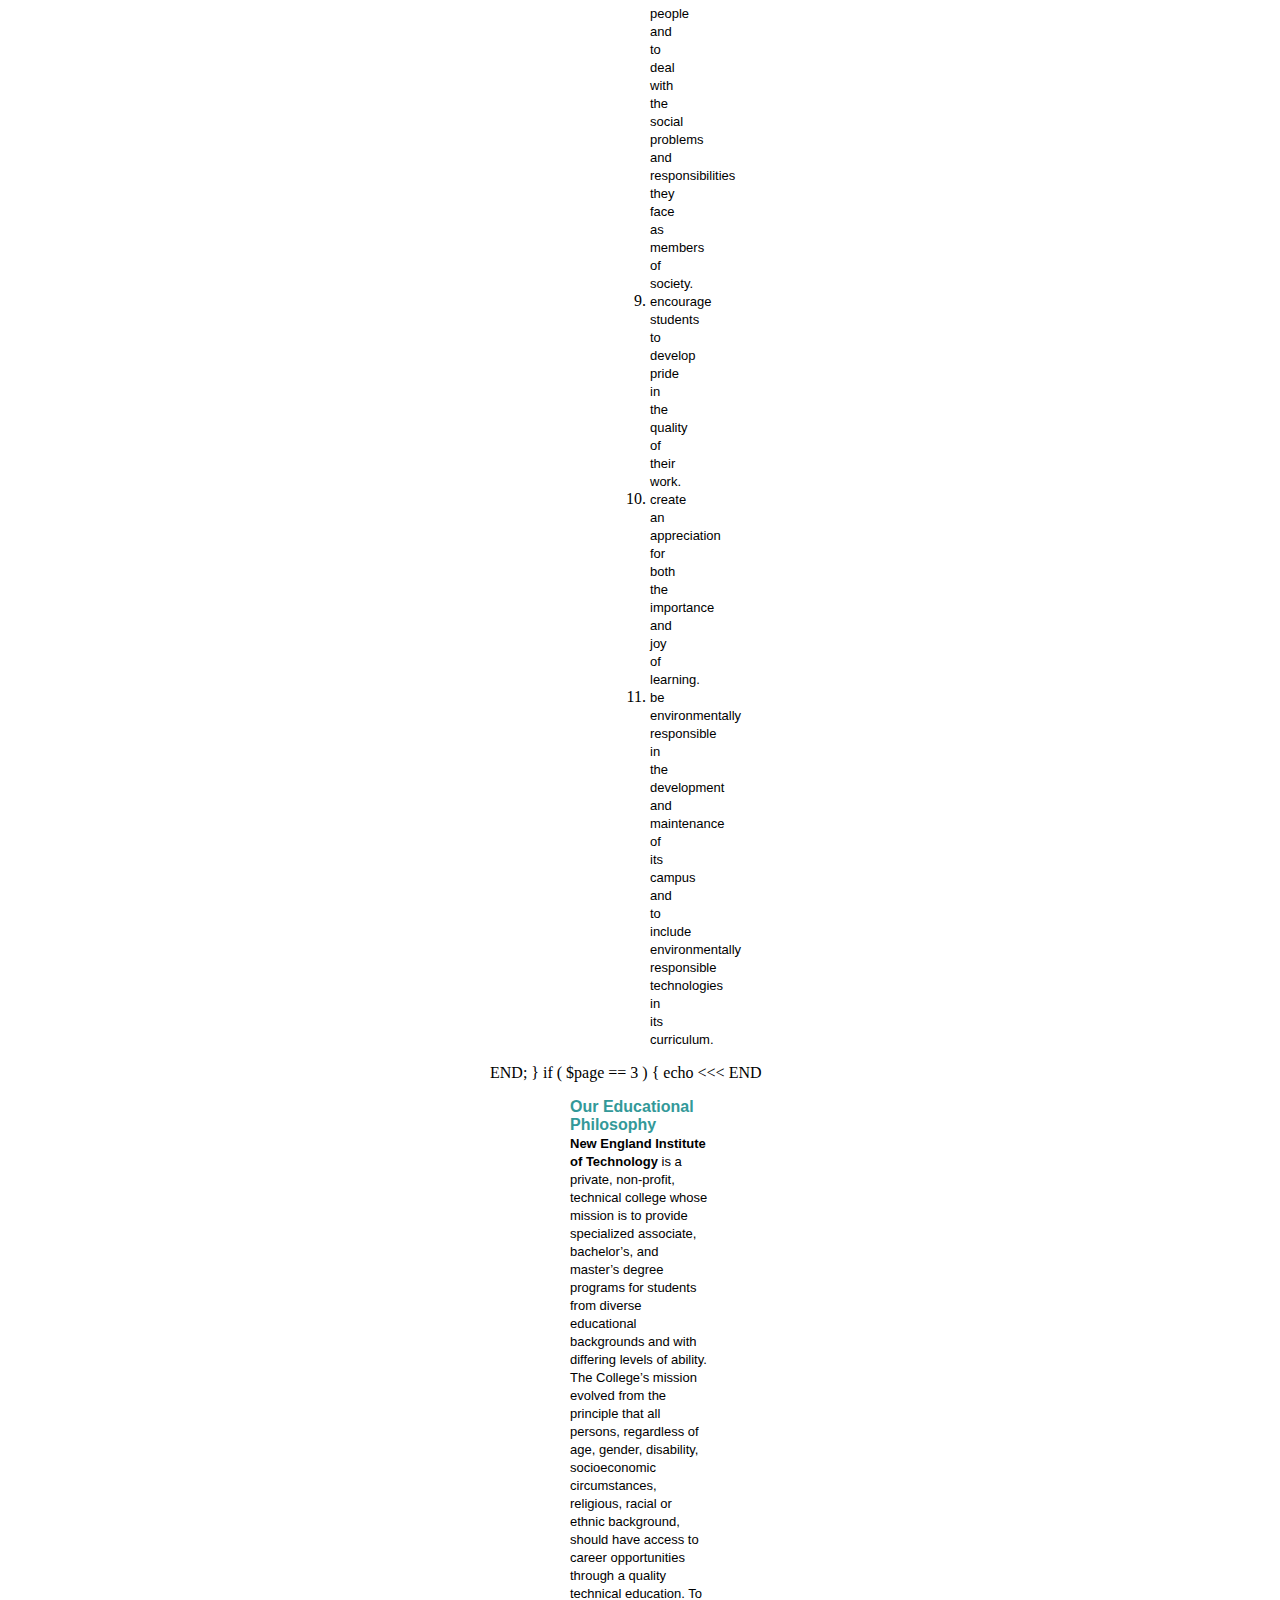
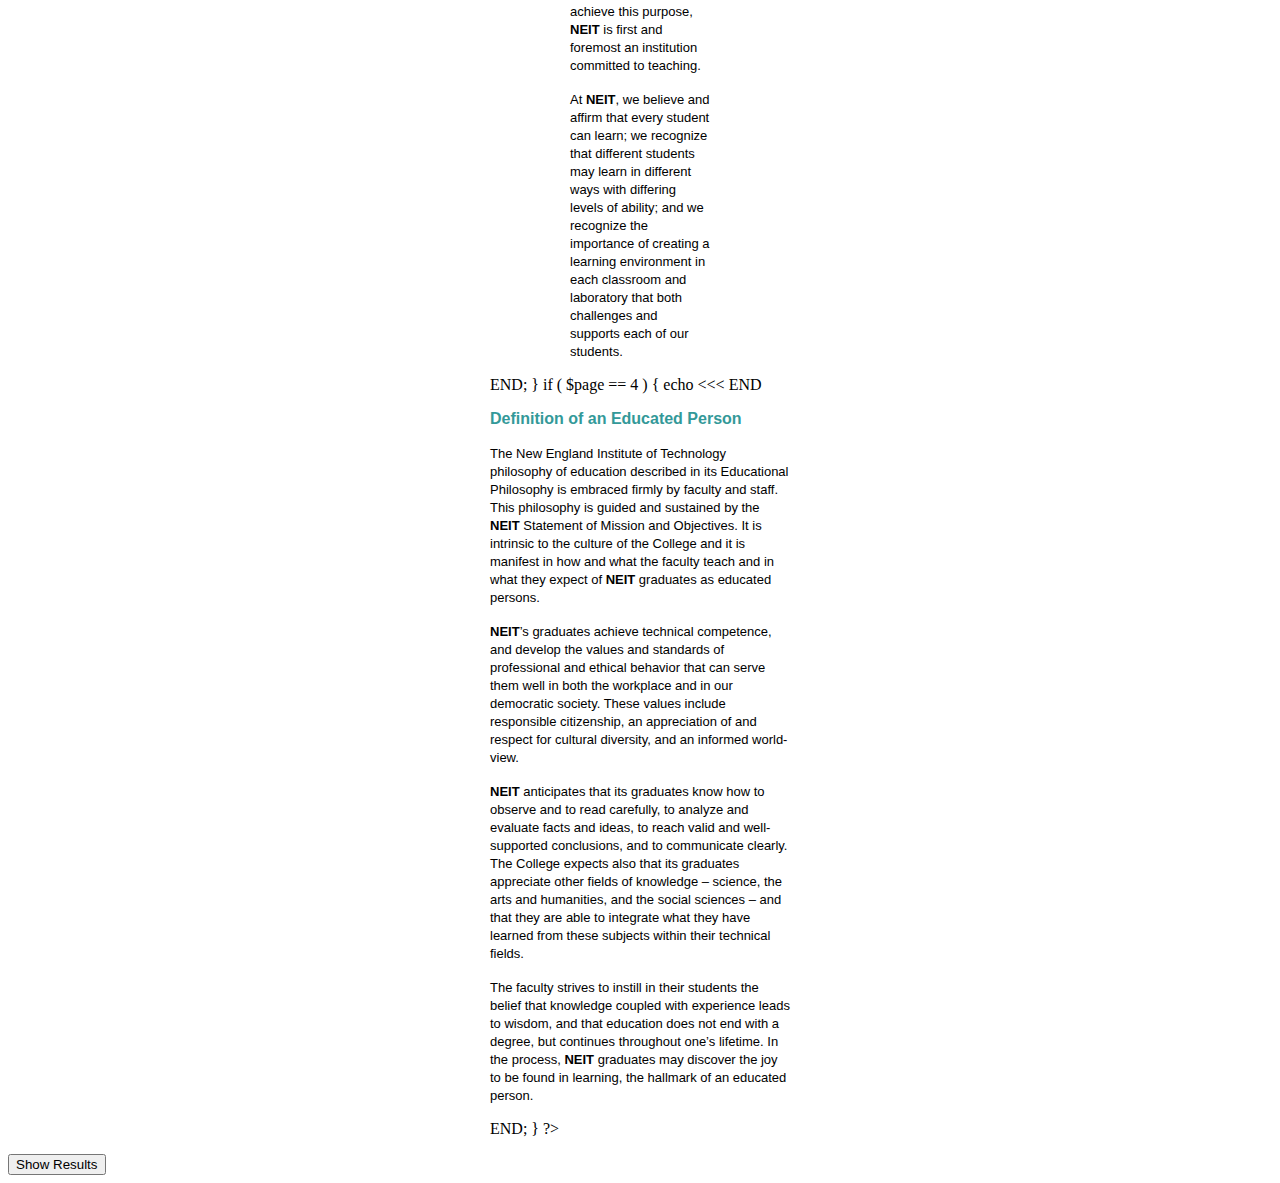
<file: public_html/week6/demo/week6-2.html>
<!DOCTYPE html>
<html>
	<head>
		<title> Week 6 Demo </title>
		<style>
			.contentBox {
				width: 300px;
				margin: 1em;
				margin-left: auto;
				margin-right: auto;
			}
		</style>
	</head>
<body>

	<div id="content" class="contentBox"></div>

	<input type="button" id="showResults" value="Show Results" />

	<script>


		// XML HTTP Request
		var xhr = new XMLHttpRequest();
		var content = document.getElementById('content');  
		var showResults = document.getElementById('showResults');  
		var url = "demo.php?page=";
                var step = 1;

                showResults.addEventListener('click',makeAJAXCall);

		function callback() {
			var response = xhr.responseText;  

			content.innerHTML += response;
                        step++;
                        

		}


		xhr.onreadystatechange = function() { 

		   if (xhr.readyState==4 && xhr.status==200) {  
			callback();  
		   } 
		};  


                function makeAJAXCall(){
                    if ( step < 5 ) {                      
                        xhr.open('GET', url+step, true);  
                        xhr.send();   
                    }
                }


                
		window.addEventListener('load', makeAJAXCall);


                function scrollCheck() {
			if ( (window.innerHeight + window.scrollY) >= document.body.offsetHeight) {				
				makeAJAXCall();
			}
		}

		window.addEventListener("scroll", scrollCheck);







	</script>
</body>
</html>
</file>
<file: public_html/week2/style.css>
/*
To change this license header, choose License Headers in Project Properties.
To change this template file, choose Tools | Templates
and open the template in the editor.
*/
/* 
    Created on : Jan 15, 2014, 7:30:22 PM
    Author     : 001317910
*/

html, body {
                font-size: 120%;
        }
        
        label {
                font-weight: bold;
                font-size: 130%;
        }
        
        #content {
                width: 800px;
                margin-left: auto;
                margin-right: auto;
        }
        
        input {
                font-size: 120%;
        
        }
        
        input[type=button] {
                border: 1px solid #6E329D;
                border-radius : 25px;
                color: #fff;
                text-decoration: none;
                padding: 0.2em 0.5em;
                margin: 0.5em;
                margin-left: auto;
                margin-right: auto;
                
                background: linear-gradient(to bottom, #e570e7 0%,#c85ec7 47%,#a849a3 100%); /* W3C */
        }
        
        input[type=text] {
                border: 2px solid lightblue;
        }
        
        input[type=button]:hover {
                background: linear-gradient(to right, #e570e7 0%,#c85ec7 47%,#a849a3 100%); /* W3C */        
        }
        
        input[type=text]:hover {
                background-color: #e9f6fd;
        }
        
        .valid {
            color: green;
        }
        
        .error {
                color: red;
        }
        
        input[type=text].bad {
                border: 2px solid red;
        }
        
        input[type=text].good {
                border: 2px solid green;
        }
        
        textarea {
            width :90%;
            height: 100px;
        }
</file>
<file: public_html/week3/lab3/style.css>
/*
To change this license header, choose License Headers in Project Properties.
To change this template file, choose Tools | Templates
and open the template in the editor.
*/
/* 
    Created on : Jan 15, 2014, 7:02:12 PM
    Author     : GFORTI
*/
@keyframes slidein {
    from {
          font-size:1em;
          opacity: .1;

    }

    to {
          font-size:2em;
          opacity: 1;

    }
  }

  #ad {

    border-radius: 10px; 
    box-shadow: 2px 2px 2px 2px #000; 
    background: linear-gradient(to bottom, #feffff 0%,#ddf1f9 35%,#a0d8ef 100%); 

    animation-duration: 3s;
    animation-name: slidein;
    animation-iteration-count: infinite;
    animation-direction: alternate;

    border: 1px solid black;
    font-size: 1em;
    width: 500px;
    height: 80px;

  }
</file>
<file: public_html/week4/lab4/style.css>
/*
To change this license header, choose License Headers in Project Properties.
To change this template file, choose Tools | Templates
and open the template in the editor.
*/
/* 
    Created on : Jan 29, 2014, 7:03:17 PM
    Author     : GFORTI
*/

html, body {
        font-size: 120%;
}

label {
        font-weight: bold;
        font-size: 130%;
}

#content {
        width: 800px;
        margin-left: auto;
        margin-right: auto;
}

input {
        font-size: 120%;

}

input[type=button] {
        border: 1px solid #6E329D;
        border-radius : 25px;
        color: #fff;
        text-decoration: none;
        padding: 0.2em 0.5em;
        margin: 0.5em;
        margin-left: auto;
        margin-right: auto;

        background: linear-gradient(to bottom, #e570e7 0%,#c85ec7 47%,#a849a3 100%); /* W3C */
}

input[type=text] {
        border: 2px solid lightblue;
}

input[type=button]:hover {
        background: linear-gradient(to right, #e570e7 0%,#c85ec7 47%,#a849a3 100%); /* W3C */        
}

input[type=text]:hover {
        background-color: #e9f6fd;
}
</file>
<file: public_html/week5/lab/style.css>
/*
To change this license header, choose License Headers in Project Properties.
To change this template file, choose Tools | Templates
and open the template in the editor.
*/
/* 
    Created on : Feb 12, 2014, 7:30:54 PM
    Author     : sebas
*/


html, body {
                font-size: 120%;
        }
        
        label {
                font-weight: bold;
                font-size: 130%;
        }
        
        #content {
                width: 800px;
                margin-left: auto;
                margin-right: auto;
        }
        
        input {
                font-size: 120%;
        
        }
        
        input[type=button] {
                border: 1px solid #6E329D;
                border-radius : 25px;
                color: #fff;
                text-decoration: none;
                padding: 0.2em 0.5em;
                margin: 0.5em;
                margin-left: auto;
                margin-right: auto;
                
                background: linear-gradient(to bottom, #e570e7 0%,#c85ec7 47%,#a849a3 100%); /* W3C */
        }
        
        input[type=text] {
                border: 2px solid lightblue;
        }
        
        input[type=button]:hover {
                background: linear-gradient(to right, #e570e7 0%,#c85ec7 47%,#a849a3 100%); /* W3C */        
        }
        
        input[type=text]:hover {
                background-color: #e9f6fd;
        }
        
        .valid {
            color: green;
        }
        
        .error {
                color: red;
        }
        
        input[type=text].bad {
                border: 2px solid red;
        }
        
        input[type=text].good {
                border: 2px solid green;
        }
        
        textarea {
            width :90%;
            height: 100px;
        }
</file>
<file: public_html/week8/lab8/style.css>
/*
To change this license header, choose License Headers in Project Properties.
To change this template file, choose Tools | Templates
and open the template in the editor.
*/
/* 
    Created on : Mar 6, 2014, 7:52:24 PM
    Author     : Sebastian
*/
body{
    background-color:lightskyblue;
}

h1{
    text-align:center;  
    font-size: 60px;
}
canvas { 
    border: transparent;
}
</file>
